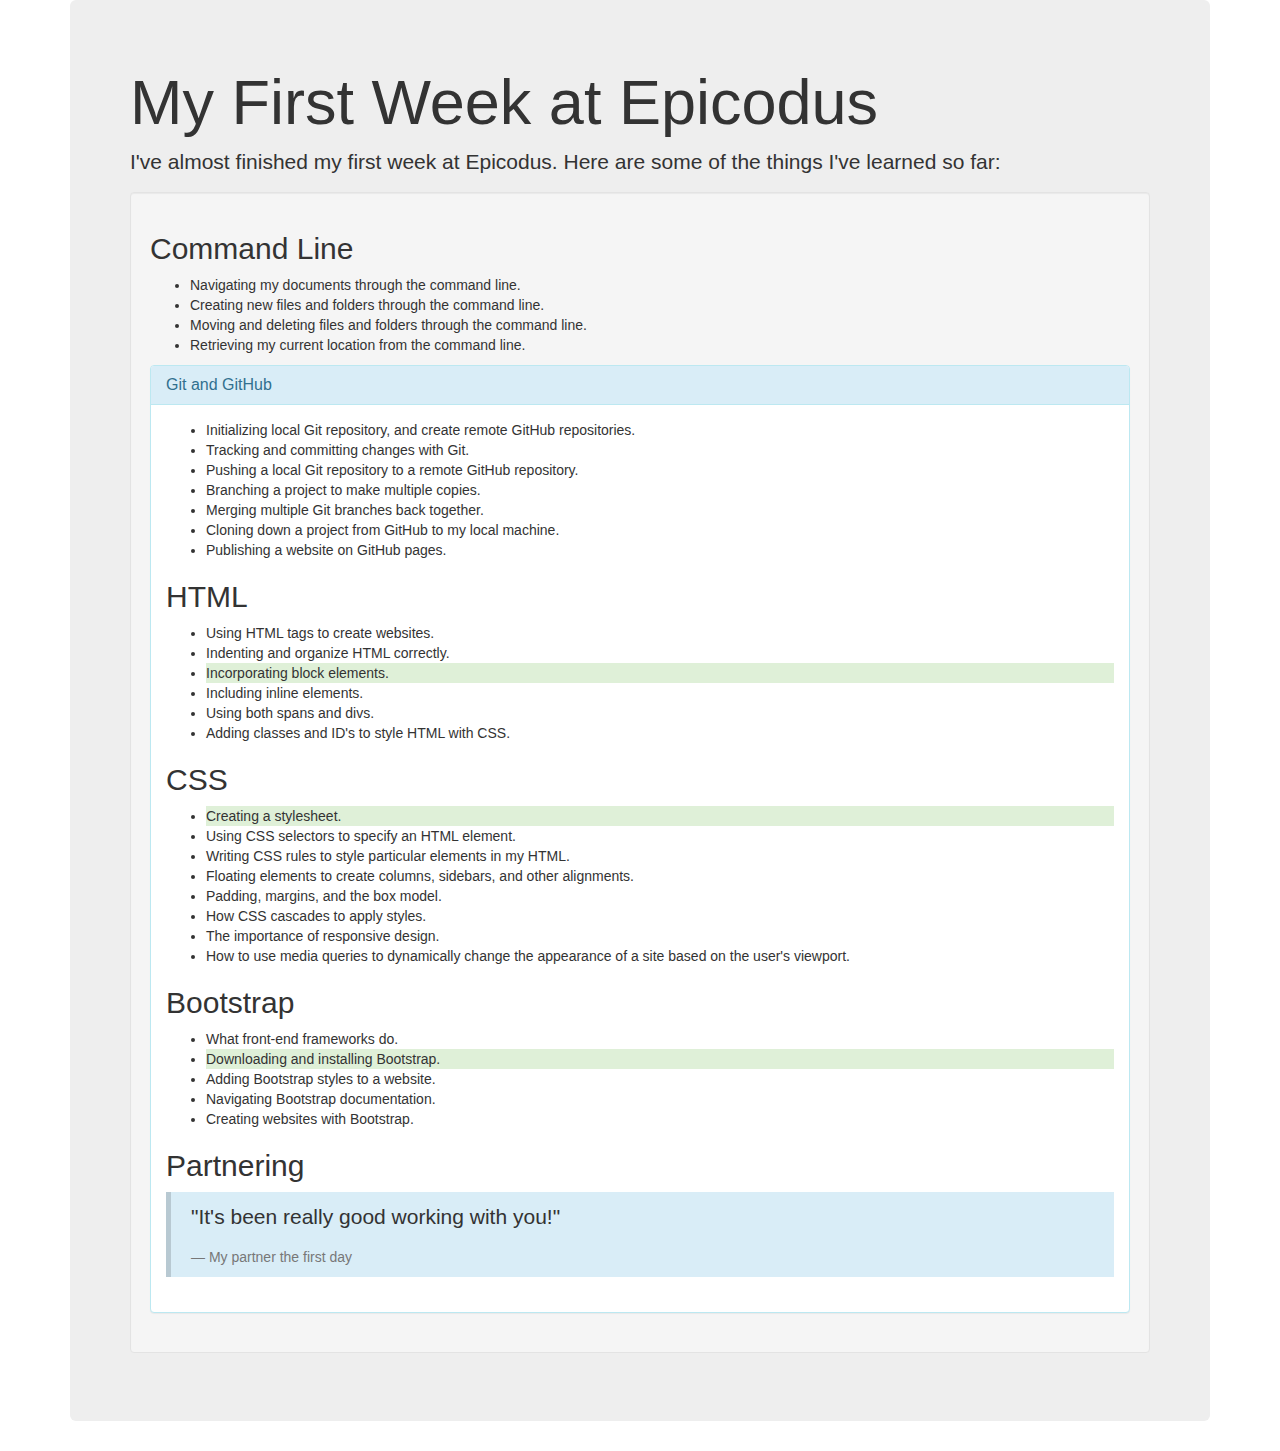
<file: week-in-review/index.html>
<!DOCTYPE html>
<html>
  <head>
    <link href="css/bootstrap.css" rel="stylesheet" type="text/css">
    <title>My First Week at Epicodus</title>
  </head>
  <body>
    <div class="container">
      <div class="jumbotron">
    <h1>My First Week at Epicodus</h1>
    <p>
      I've almost finished my first week at Epicodus. Here are some of the things I've learned so far:
    </p>
    <div class="well">
    <h2>Command Line</h2>
    <ul>
      <li>Navigating my documents through the command line.</li>
      <li>Creating new files and folders through the command line.</li>
      <li>Moving and deleting files and folders through the command line.</li>
      <li>Retrieving my current location from the command line.</li>
    </ul>
    <div class="panel panel-info">
      <div class="panel-heading">
    <h2 class="panel-title">Git and GitHub</h2>
  </div>
          <div class="panel-body">
    <ul>
      <li>Initializing local Git repository, and create remote GitHub repositories.</li>
      <li>Tracking and committing changes with Git.</li>
      <li>Pushing a local Git repository to a remote GitHub repository.</li>
      <li>Branching a project to make multiple copies.</li>
      <li>Merging multiple Git branches back together.</li>
      <li>Cloning down a project from GitHub to my local machine.</li>
      <li>Publishing a website on GitHub pages.</li>
    </ul>
    <h2>HTML</h2>
    <ul>
      <li>Using HTML tags to create websites.</li>
      <li>Indenting and organize HTML correctly.</li>
      <li class="bg-success">Incorporating block elements.</li>
      <li>Including inline elements.</li>
      <li>Using both spans and divs.</li>
      <li>Adding classes and ID's to style HTML with CSS.</li>
    </ul>
    <h2>CSS</h2>
    <ul>
      <li class="bg-success">Creating a stylesheet.</li>
      <li>Using CSS selectors to specify an HTML element.</li>
      <li>Writing CSS rules to style particular elements in my HTML.</li>
      <li>Floating elements to create columns, sidebars, and other alignments.</li>
      <li>Padding, margins, and the box model.</li>
      <li>How CSS cascades to apply styles.</li>
      <li>The importance of responsive design.</li>
      <li>How to use media queries to dynamically change the appearance of a site based on the user's viewport.</li>
    </ul>
    <h2>Bootstrap</h2>
    <ul>
      <li>What front-end frameworks do.</li>
      <li class="bg-success">Downloading and installing Bootstrap.</li>
      <li>Adding Bootstrap styles to a website.</li>
      <li>Navigating Bootstrap documentation.</li>
      <li>Creating websites with Bootstrap.</li>
    </ul>
    <h2>Partnering</h2>
      <blockquote class="bg-info">
        <p>"It's been really good working with you!"</p>
        <footer>My partner the first day</footer>
      </blockquote>
    </div>
  </body>
</html>
</file>
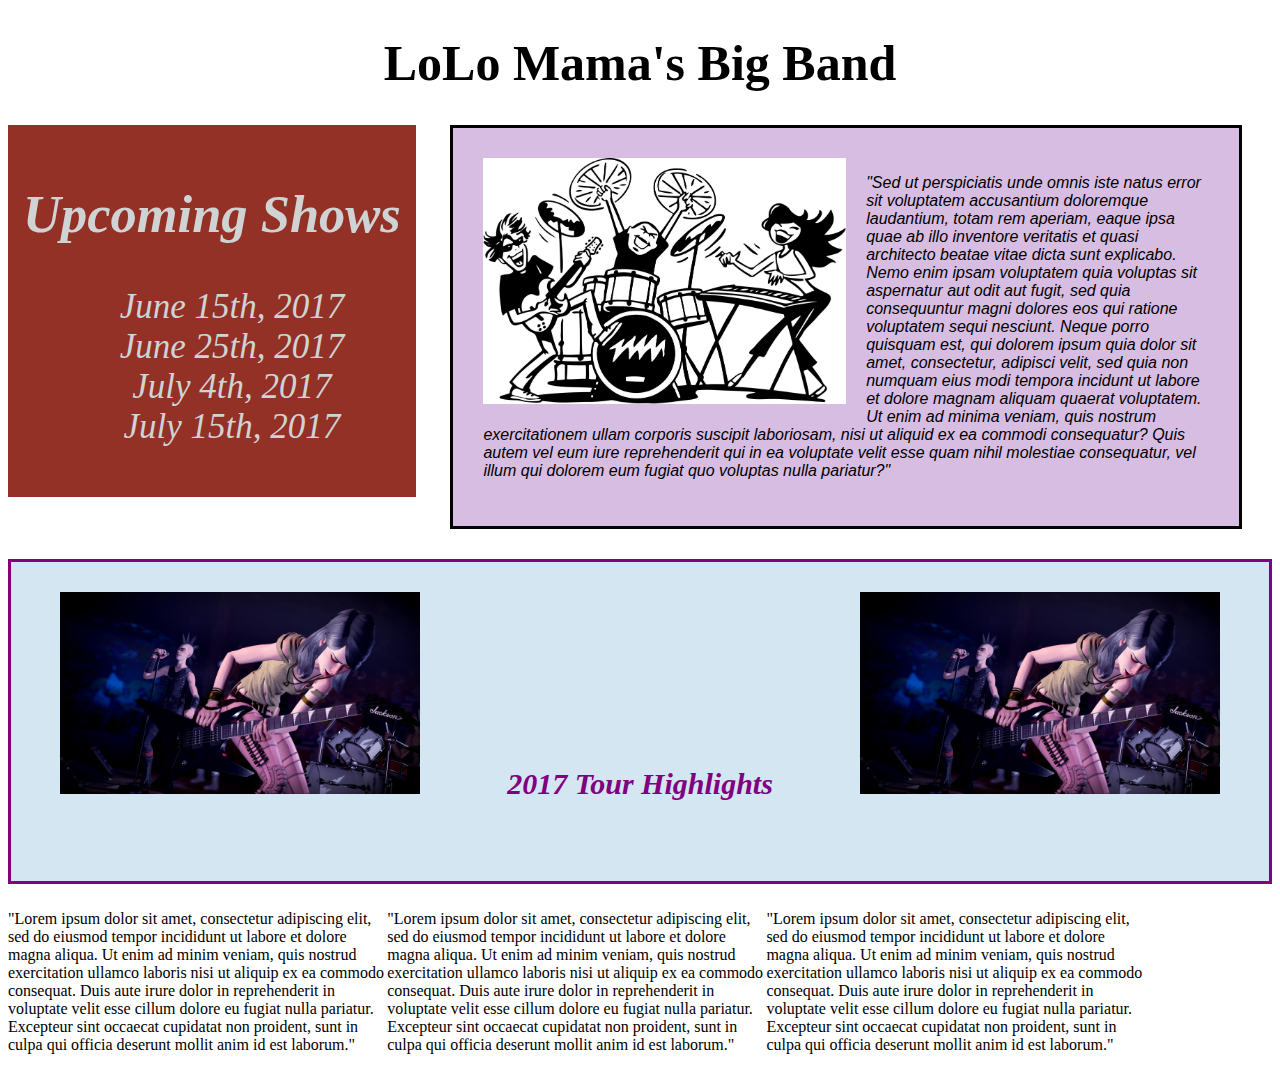
<file: rockband.html>
<!DOCTYPE html>
<html>
  <head>
    <meta charset="utf-8">
    <title>Rockband</title>
    <link rel="stylesheet" href="css/styles.css" type="text/css" media="screen" title="no title" charset="utf-8">
  </head>
  <body>
    <h1>LoLo Mama's Big Band</h1>

    <div class="sidebar">
      <h2>Upcoming Shows</h2>
      <ul>
        <li>June 15th, 2017</li>
        <li>June 25th, 2017</li>
        <li>July 4th, 2017</li>
        <li>July 15th, 2017</li>
      </ul>
    </div>

    <div class="about">
      <img src="images/rockband.jpg" alt="rock band pic">
      <p>"Sed ut perspiciatis unde omnis iste natus error sit voluptatem accusantium doloremque laudantium, totam rem aperiam, eaque ipsa quae ab illo inventore veritatis et quasi architecto beatae vitae dicta sunt explicabo. Nemo enim ipsam voluptatem quia voluptas sit aspernatur aut odit aut fugit, sed quia consequuntur magni dolores eos qui ratione voluptatem sequi nesciunt. Neque porro quisquam est, qui dolorem ipsum quia dolor sit amet, consectetur, adipisci velit, sed quia non numquam eius modi tempora incidunt ut labore et dolore magnam aliquam quaerat voluptatem. Ut enim ad minima veniam, quis nostrum exercitationem ullam corporis suscipit laboriosam, nisi ut aliquid ex ea commodi consequatur? Quis autem vel eum iure reprehenderit qui in ea voluptate velit esse quam nihil molestiae consequatur, vel illum qui dolorem eum fugiat quo voluptas nulla pariatur?"</p>
    </div>

    <div class="tours">
      <h2><img src="images/tourpic.jpg" alt="tour picture">
        2017 Tour Highlights
        <img src="images/tourpic.jpg" alt="tour picture">
      </h2>
      <p class="column">"Lorem ipsum dolor sit amet, consectetur adipiscing elit, sed do eiusmod tempor incididunt ut labore et dolore magna aliqua. Ut enim ad minim veniam, quis nostrud exercitation ullamco laboris nisi ut aliquip ex ea commodo consequat. Duis aute irure dolor in reprehenderit in voluptate velit esse cillum dolore eu fugiat nulla pariatur. Excepteur sint occaecat cupidatat non proident, sunt in culpa qui officia deserunt mollit anim id est laborum."</p>

      <p class="column">"Lorem ipsum dolor sit amet, consectetur adipiscing elit, sed do eiusmod tempor incididunt ut labore et dolore magna aliqua. Ut enim ad minim veniam, quis nostrud exercitation ullamco laboris nisi ut aliquip ex ea commodo consequat. Duis aute irure dolor in reprehenderit in voluptate velit esse cillum dolore eu fugiat nulla pariatur. Excepteur sint occaecat cupidatat non proident, sunt in culpa qui officia deserunt mollit anim id est laborum."</p>

      <p class="column">"Lorem ipsum dolor sit amet, consectetur adipiscing elit, sed do eiusmod tempor incididunt ut labore et dolore magna aliqua. Ut enim ad minim veniam, quis nostrud exercitation ullamco laboris nisi ut aliquip ex ea commodo consequat. Duis aute irure dolor in reprehenderit in voluptate velit esse cillum dolore eu fugiat nulla pariatur. Excepteur sint occaecat cupidatat non proident, sunt in culpa qui officia deserunt mollit anim id est laborum."</p>
    </div>
  </body>
</html>
</file>
<file: css/styles.css>
h1 {
  font-size: 50px;
  text-align: center;
}

.sidebar {
  text-align: center;
  background: #943126;
  color: #D0D3D4;
  float: left;
  font-style: italic;
  font-size: 35px;
  background: solid;
  padding: 15px;
  margin-right: 30px;
}
.sidebar li {
  list-style-type: none;
}
.about {
  border: solid;
  padding: 30px;
  margin: 30px;
  margin-left: 35%;
}
.about img{
  width: 50%;
  float: left;
  margin-right: 20px;
  margin-bottom: 20px;
}

.about {
  font-style: italic;
  font-family: sans-serif;
  font-size: 30;
  background-color: #D7BDE2;
}

.tours h2{
  font-size: 30px;
  text-align: center;
  font-style: italic;
  color: purple;
  border: solid;
  background-color: #D4E6F1;
  margin-bottom: 10px;
  padding: 30px;
  padding-bottom: 80px;
}

.tours img{
  width: 30%;
}

.tours img:first-of-type {
  margin-right: 80px;
}

.tours img:last-of-type {
  margin-left: 80px;
}
.column {
  width: 30%;
  float: left;
}
</file>
